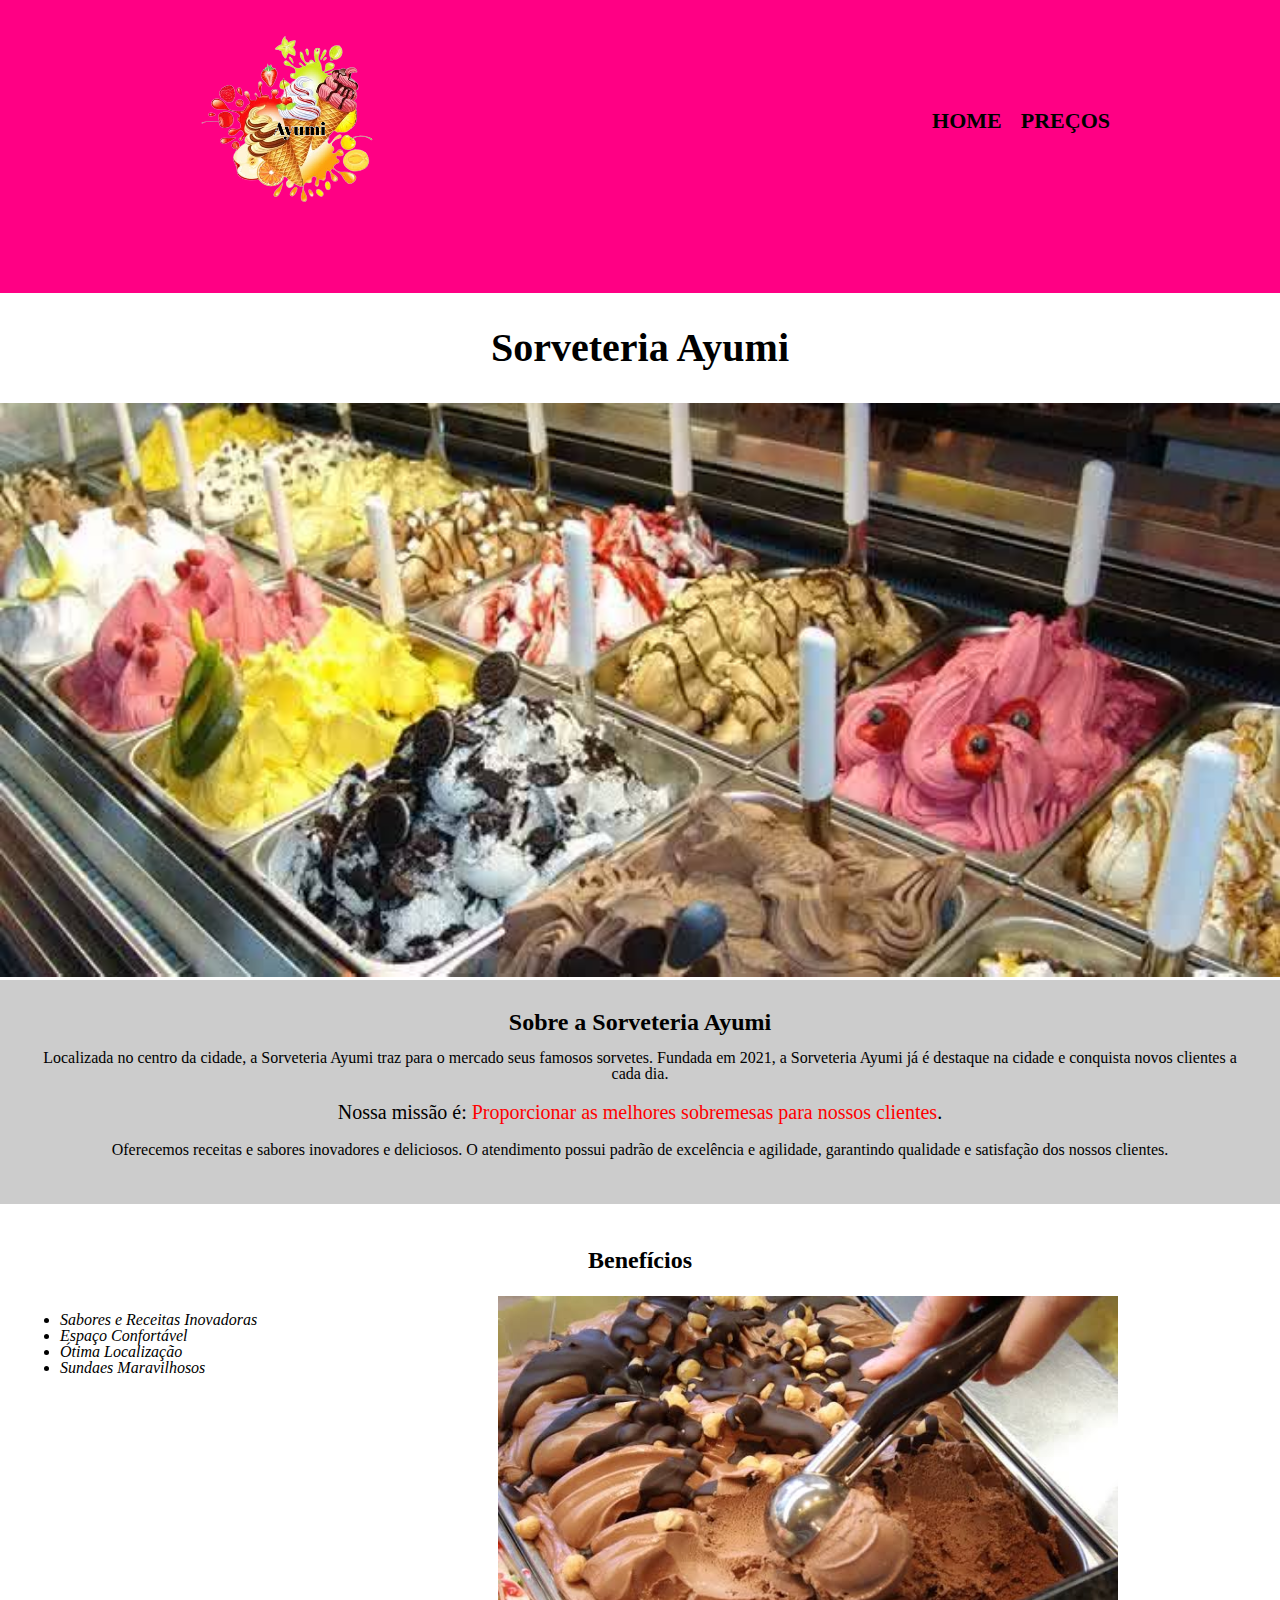
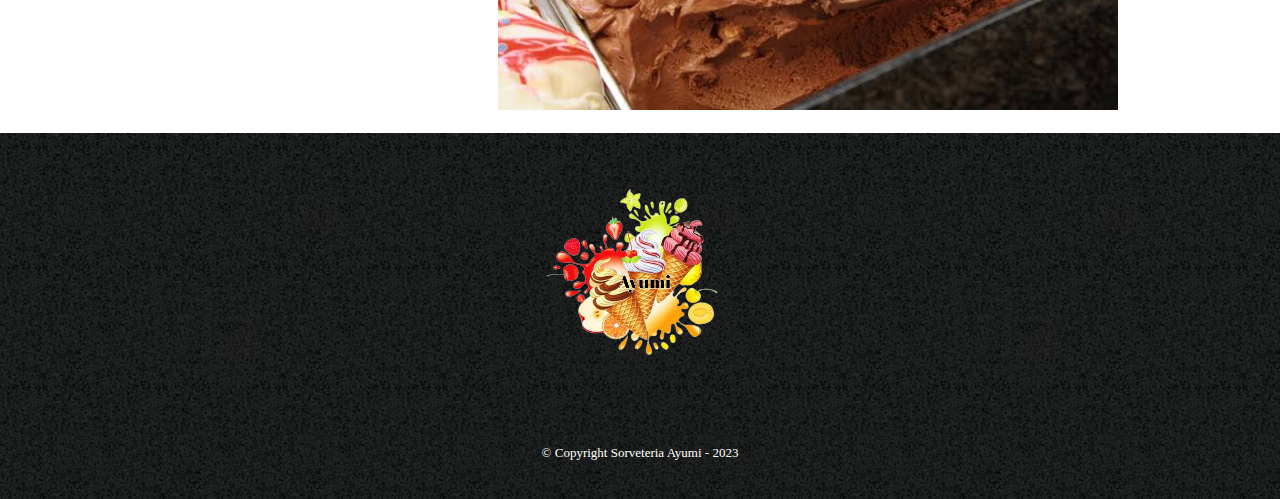
<file: index.html>
<!DOCTYPE html>
<html>
	<head>
		<meta charset="utf-8">
		<title>Sorveteria Ayumi</title>
		<link rel="stylesheet" href="reset.css">
		<link rel="stylesheet" href="home.css">

	</head>
	<body>
		<header>
			<div class="caixa">
				<img src="logo_sorveteria.png">

				<nav>
					<ul>
						<li><a href="index.html">Home</a></li>
						<li><a href="preços.html">Preços</a></li>
					</ul>
				</nav>
			</div>
		</header>

		<div class="titulo">
			<h1>Sorveteria Ayumi</h1>
		</div>
		<img id="banner" src="banner_sorveteria.jpeg">

		<div class="principal">
			<h2 class="titulo-centralizado">Sobre a Sorveteria Ayumi</h2>
		 
			<p>Localizada no centro da cidade, a <strong>Sorveteria Ayumi</strong> traz para o mercado seus famosos sorvetes. Fundada em 2021, a Sorveteria Ayumi já é destaque na cidade e conquista novos clientes a cada dia.</p>

			<p id="missao"><em>Nossa missão é: <strong>Proporcionar as melhores sobremesas para nossos clientes</strong>.</em></p>

			<p>Oferecemos receitas e sabores inovadores e deliciosos. O atendimento possui padrão de excelência e agilidade, garantindo qualidade e satisfação dos nossos clientes.</p>
		</div>

		<div class="beneficios">
			<h3 class="titulo-centralizado">Benefícios</h3>

			<ul class="itens">
					<li>Sabores e Receitas Inovadoras</li>
					<li>Espaço Confortável</li>
					<li>Ótima Localização</li>
					<li>Sundaes Maravilhosos</li>
			</ul>

			<img src="bene_sorveteria.jpeg" class="imagembeneficios">
		</div>

	<footer>
		<img src="logo_sorveteria.png">
		<p class="copyright">&copy; Copyright Sorveteria Ayumi - 2023</p>
	</footer>
	</body>
</html>
</file>
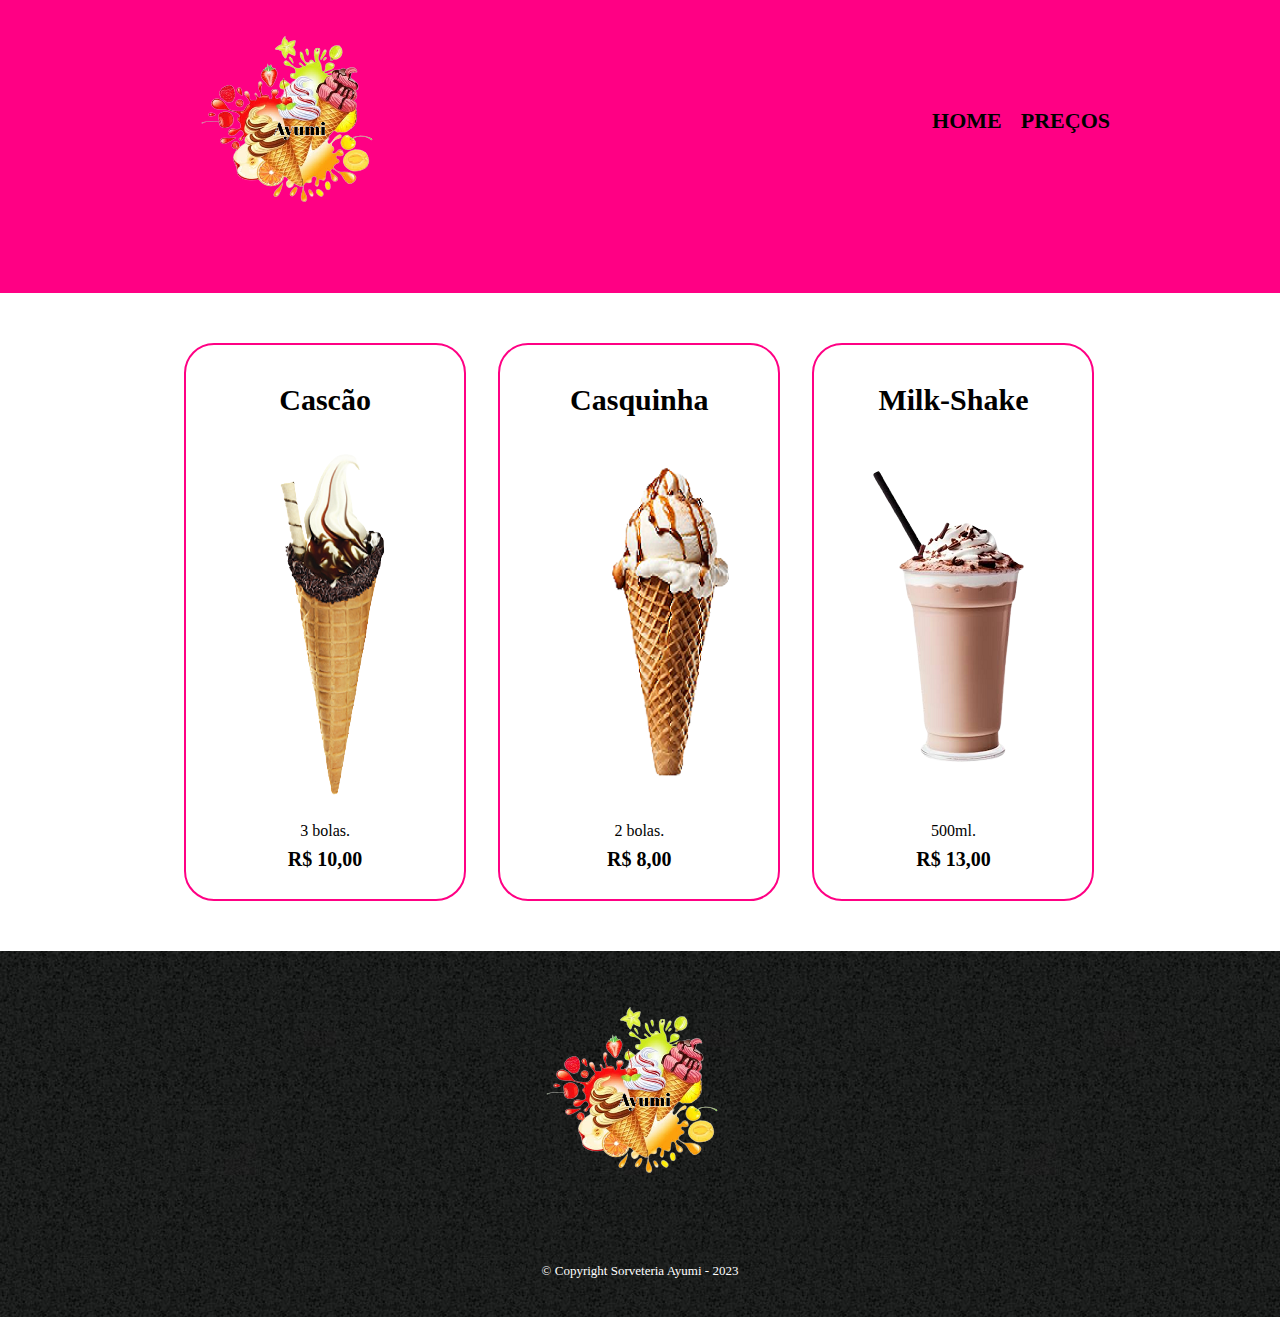
<file: preços.html>
<!DOCTYPE html>
<html>
<head>
	<meta charset="UTF-8">
	<title>Preços - Sorveteria Ayumi</title>
	<link rel="stylesheet" href="reset.css">
	<link rel="stylesheet" href="preços.css">

</head>
<body>
	<header>
		<div class="caixa">
			<h1><img src="logo_sorveteria.png"></h1>

			<nav>
				<ul>
					<li><a href="index.html">Home</a></li>
					<li><a href="preços.html">Preços</a></li>
				</ul>
			</nav>
		</div>
	</header>

	<main>
		<ul class="produtos">
			<li>
				<h2>Cascão</h2>
				<img src="cascao.png">
				<p class="desc">3 bolas.</p>
				<p class="preços">R$ 10,00</p>
			</li>
			<li>
				<h2>Casquinha</h2>
				<img src="casquinha.png">
				<p class="desc">2 bolas.</p>
				<p class="preços">R$ 8,00</p>
			</li>
			<li>
				<h2>Milk-Shake</h2>
				<img src="milkshake.png">
				<p class="desc">500ml.</p>
				<p class="preços">R$ 13,00</p>
			</li>
		</ul>
	</main>

	<footer>
		<img src="logo_sorveteria.png">
		<p class="copyright">&copy; Copyright Sorveteria Ayumi - 2023</p>
	</footer>
</body>
</html>
</file>
<file: home.css>
body {

}

header {
	background: #FF0084;
	padding: 20px 0;
}

.caixa {
	position: relative;
	width: 940px;
	margin: 0 auto;
}

.titulo {
	font-size: 40px;
	font-weight: bold;
	text-align: center;
	margin: 35px 0px 35px 0px;
}

nav {
	position: absolute;
	top: 90px;
	right: 0px;
}

nav li {
	display: inline;
	margin: 0 0 0 15px;
}

nav a {
	text-transform: uppercase;
	color: #000000;
	font-weight: bold;
	font-size: 22px;
	text-decoration: none;
}

nav a:hover {
	color: #FFCBDB;
	text-decoration: underline;
}

footer {
	text-align: center;
	background: url("bg.jpg");
	padding: 40px 0;
}

.copyright {
	color: #FFFFFF;
	font-size: 13px;
	margin: 20px 0 0;
}

#banner {
	width:100%;
}

.principal{
	background: #CCCCCC;
	padding: 30px;
}

.titulo-centralizado {
	text-align: center;
	display: block;
    font-size: 1.5em;
    font-weight: bold;
}

p {
	text-align: center;
}

#missao {
	font-size: 20px
}

em strong {
	color: #FF0000;
}

.itens {
	font-style: italic
}

.beneficios {
	background: #FFFFFF;
	padding: 20px;
}

.itens {
	display: inline-block;
	vertical-align: top;
	width: 20%;
	margin-right: 15%;
    list-style-type: disc;
    margin-block-start: 1em;
    margin-block-end: 1em;
    padding-inline-start: 40px;
}

.imagembeneficios {
	width: 50%;
}

h3 {
	display: block;
    font-size: 1.17em;
    margin-block-start: 1em;
    margin-block-end: 1em;
    margin-inline-start: 0px;
    margin-inline-end: 0px;
    font-weight: bold;
}

p {
	display: block;
    margin-block-start: 1em;
    margin-block-end: 1em;
    margin-inline-start: 0px;
    margin-inline-end: 0px;
}
</file>
<file: preços.css>
header {
	background: #FF0084;
	padding: 20px 0;
}

.caixa {
	position: relative;
	width: 940px;
	margin: 0 auto;
}

.produtos li {
	display: inline-block;
	text-align: center;
	width: 30%;
	vertical-align: top;
	margin: 0 1.5%;
	padding: 30px 20px;
	box-sizing: border-box;
	border: 2px solid #FF0084;
	border-radius: 30px;
}

.produtos {
	width: 940px;
	margin: 0 auto;
	padding: 50px 0;
}

.produtos h2 {
	font-size: 30px;
	font-weight: bold;
	margin: 10px 0 0;
}

.produtos img {
	margin: 20px 0 0;
}

.produtos li:hover {
	border-color: #FFCBDB;
}

.produtos li:hover h2 {
	font-size: 35px;
}

.preços {
	font-size: 20px;
	font-weight: bold;
	margin: 10px 0 0;
}

.desc {
	font-size: 16px;
	margin: 10px 0 0;
}

nav {
	position: absolute;
	top: 90px;
	right: 0px;
}

nav li {
	display: inline;
	margin: 0 0 0 15px;
}

nav a {
	text-transform: uppercase;
	color: #000000;
	font-weight: bold;
	font-size: 22px;
	text-decoration: none;
}

nav a:hover {
	color: #FFCBDB;
	text-decoration: underline;
}

footer {
	text-align: center;
	background: url("bg.jpg");
	padding: 40px 0;
}

.copyright {
	color: #FFFFFF;
	font-size: 13px;
	margin: 20px 0 0;
}
</file>
